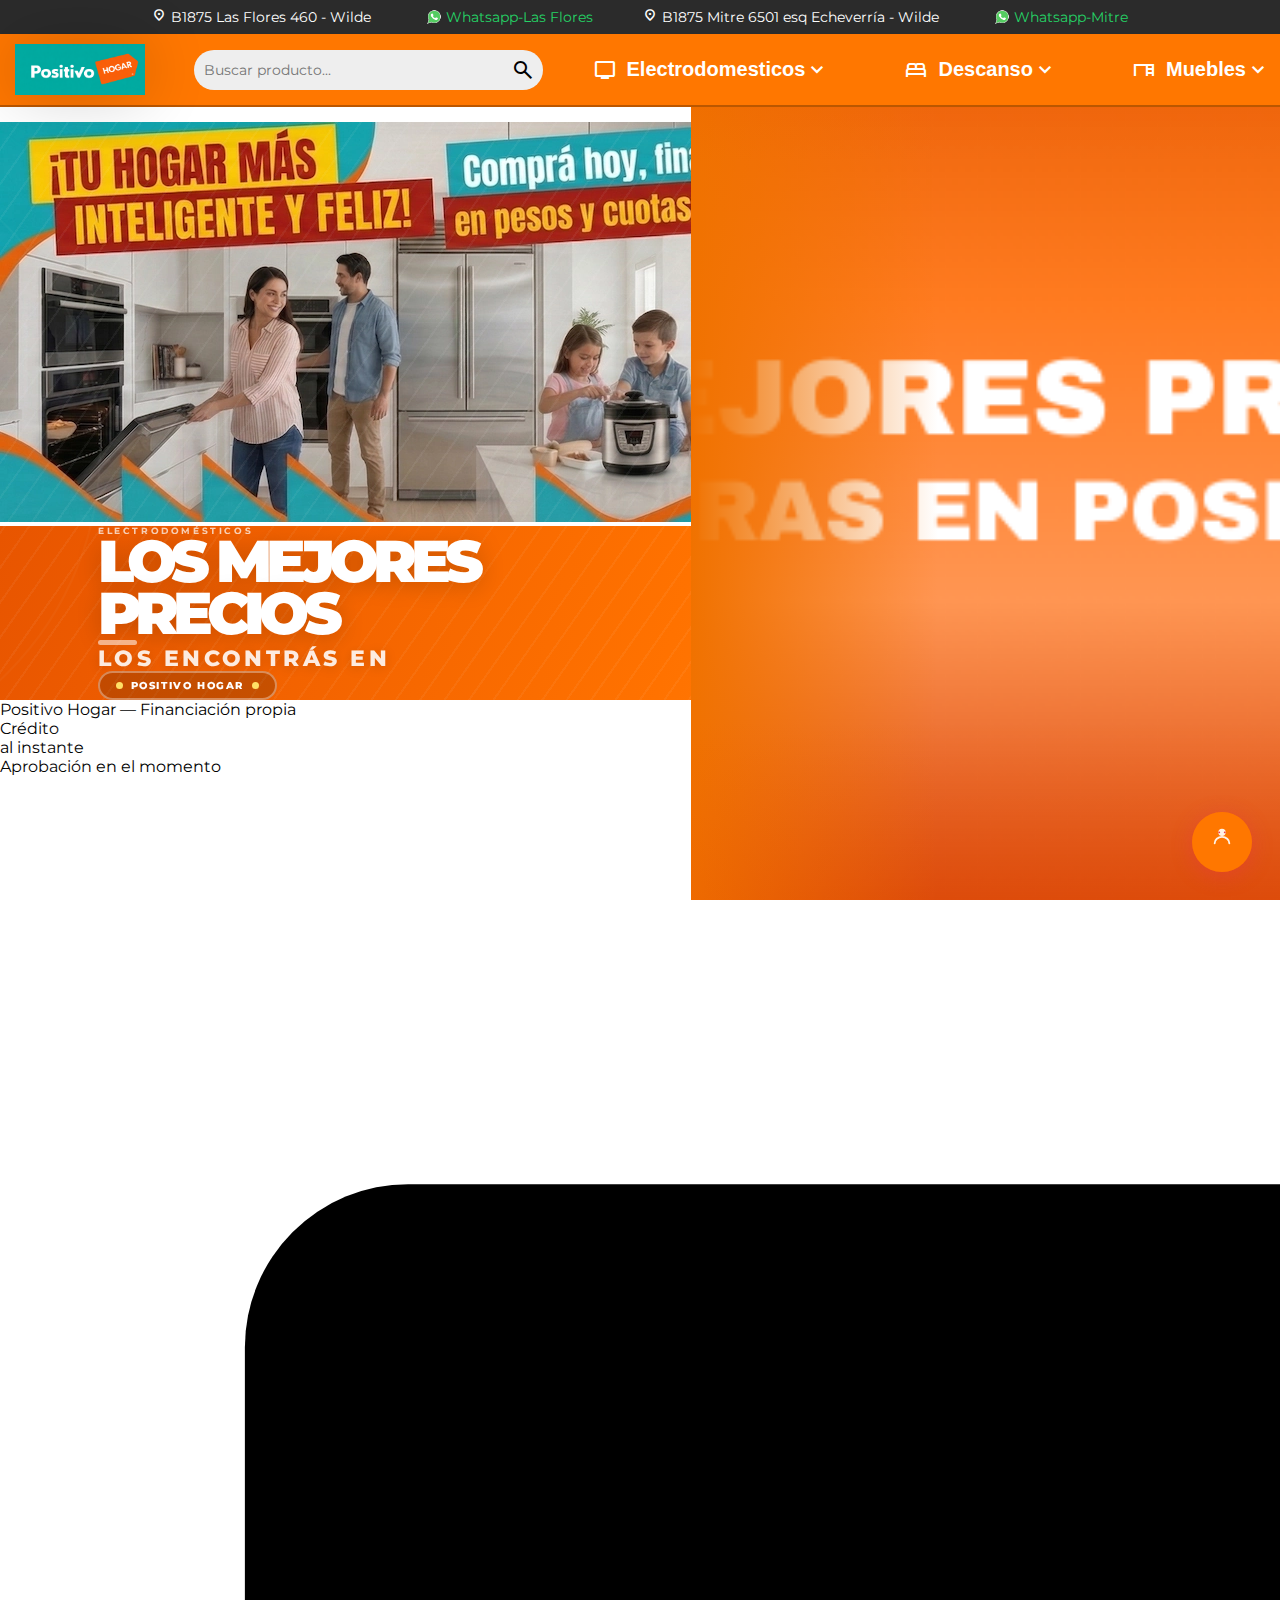
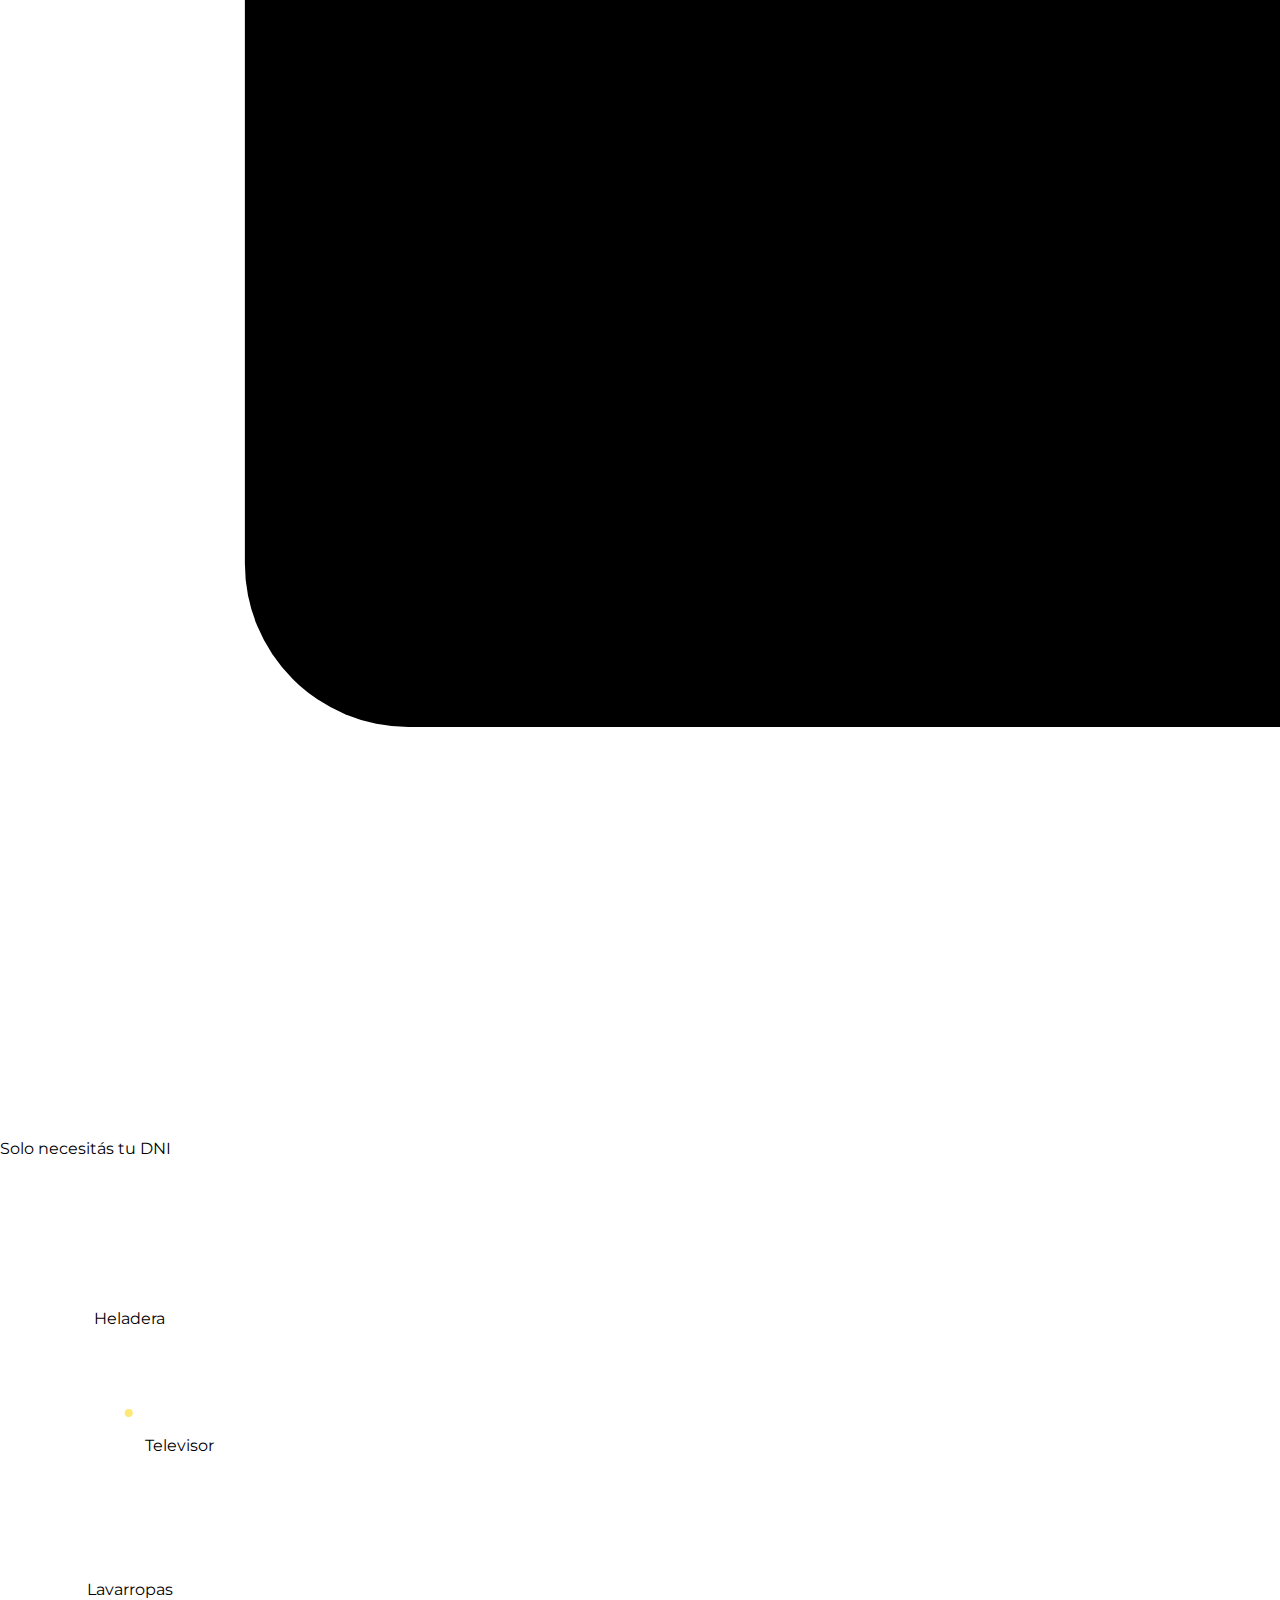
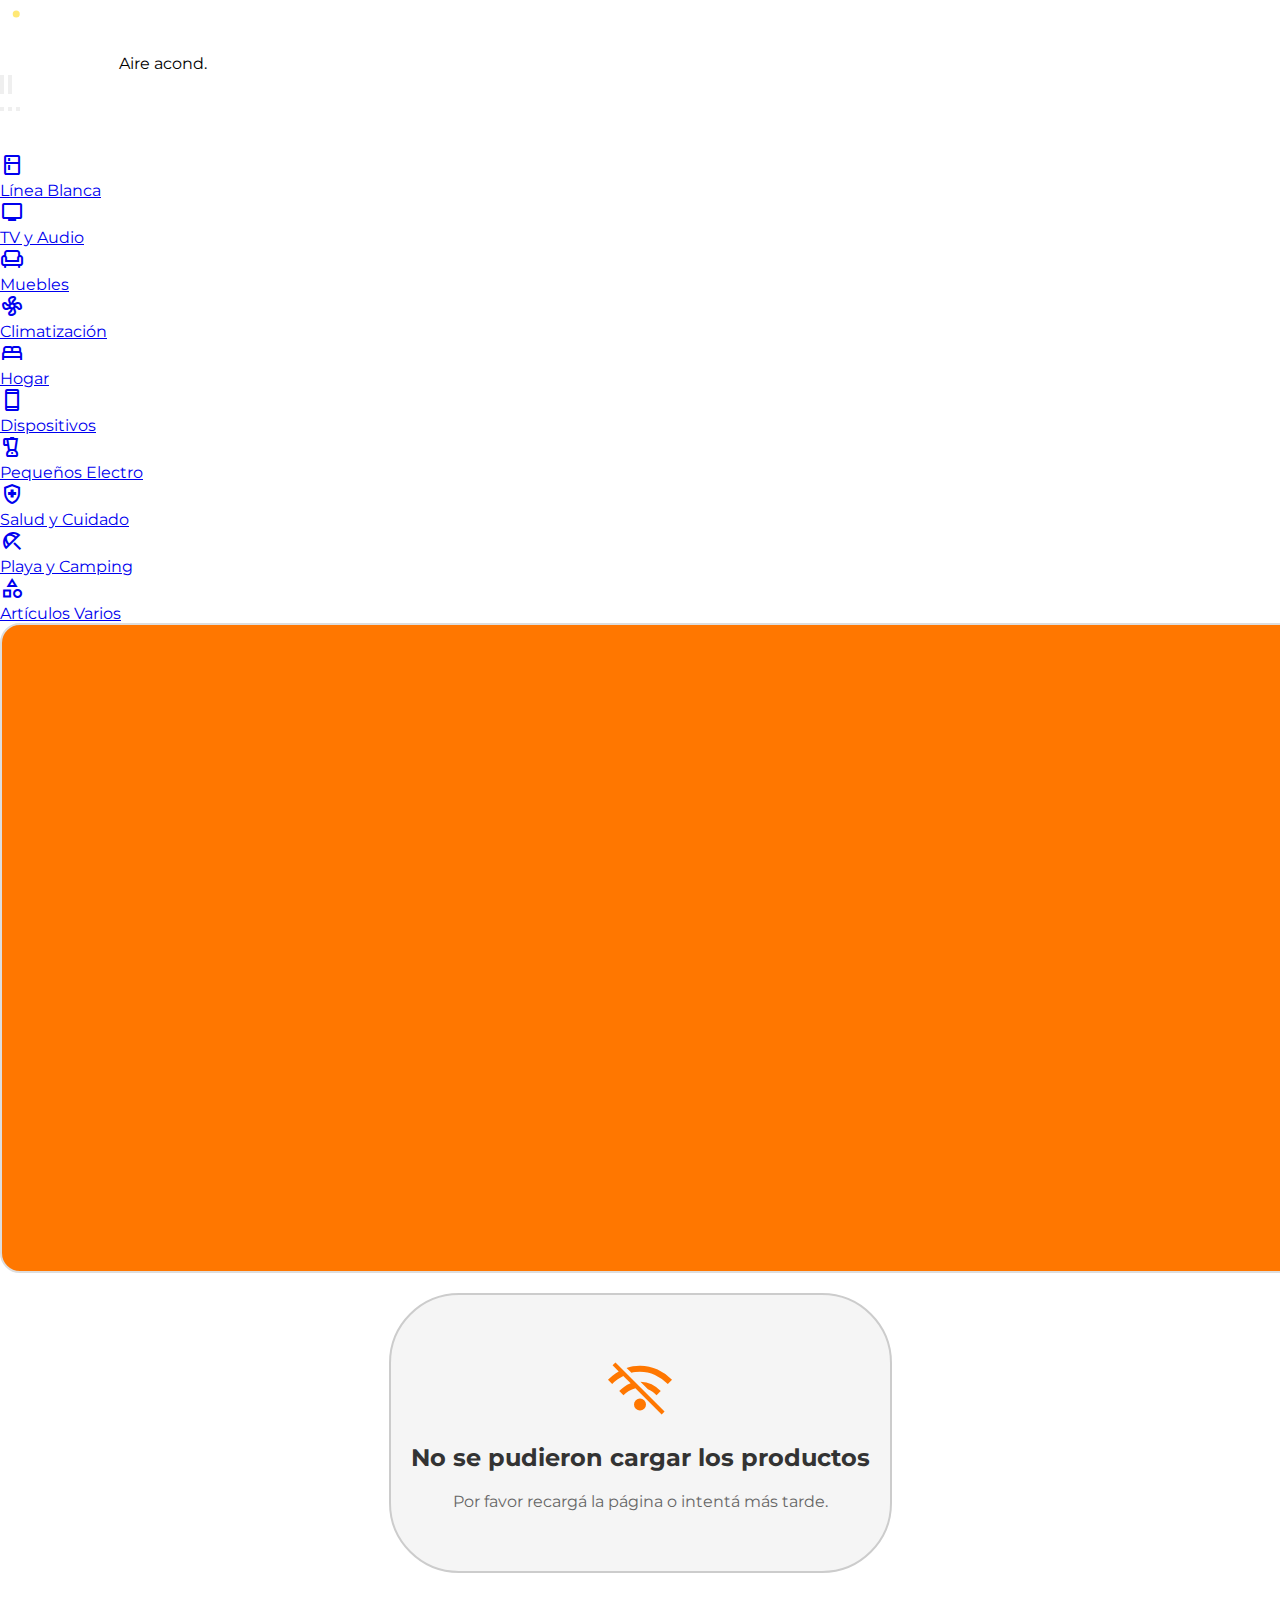
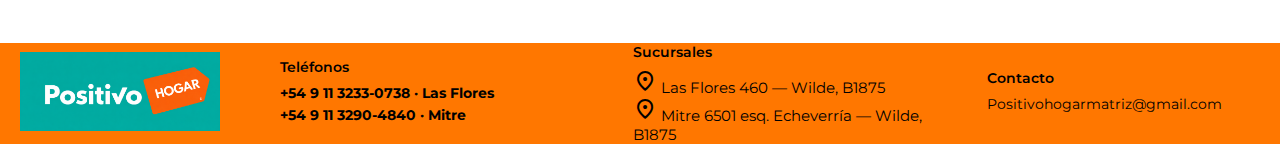
<file: index.html>
<!DOCTYPE html>
<html lang="es">
<head>
    <link rel="preconnect" href="https://fonts.googleapis.com">
    <link rel="preconnect" href="https://fonts.gstatic.com" crossorigin>
    <link href="https://fonts.googleapis.com/css2?family=Montserrat:wght@300;400;500;600;700&display=swap" rel="stylesheet">
    <meta charset="UTF-8">
    <meta name="viewport" content="width=device-width, initial-scale=1.0">
    <link rel="stylesheet" href="style.css?v=16">
    <link rel="icon" type="image/png" sizes="32x32" href="./favicon-32x32_1.png">
    <link rel="icon" href="./favicon.ico">
    <link rel="icon" type="image/png" sizes="48x48"   href="./favicon-48x48.png">
    <link rel="icon" type="image/png" sizes="192x192" href="./favicon-192x192.png">
    <title>Positivo Hogar</title>
    <link href="https://fonts.googleapis.com/css2?family=Material+Symbols+Outlined" rel="stylesheet" />
    <meta name="description" content="Positivo Hogar - Financiación propia. Crédito al instante con solo tu DNI. Electrodomésticos, TV, muebles y más. Dos sucursales en Wilde, Buenos Aires.">
    <meta name="keywords" content="financiación propia, crédito al instante, electrodomésticos Wilde, Positivo Hogar, comprar con DNI, cuotas sin tarjeta, artículos para el hogar, TV, muebles Wilde">
    <meta name="robots" content="index, follow">
    
    <!-- Open Graph -->
    <meta property="og:type" content="website">
    <meta property="og:title" content="Positivo Hogar - Financiación Propia al Instante">
    <meta property="og:description" content="Crédito al instante con solo tu DNI. Dos sucursales en Wilde, Buenos Aires.">
    <meta property="og:image" content="https://positivohogar.com.ar/banner_principal.png">
    <meta property="og:url" content="https://positivohogar.com.ar">
    <meta property="og:locale" content="es_AR">
    <meta property="og:site_name" content="Positivo Hogar">
    
    <!-- Twitter Card -->
    <meta name="twitter:card" content="summary_large_image">
    <meta name="twitter:title" content="Positivo Hogar - Financiación Propia al Instante">
    <meta name="twitter:description" content="Crédito al instante con solo tu DNI. Dos sucursales en Wilde.">
    <meta name="twitter:image" content="https://positivohogar.com.ar/banner_principal.png">
    
    <!-- Schema: Negocio Local COMPLETO -->
    <script type="application/ld+json">
    {
    "@context": "https://schema.org",
    "@type": "Store",
    "name": "Positivo Hogar",
    "url": "https://positivohogar.com.ar",
    "logo": "https://positivohogar.com.ar/logo-bueno.png",
    "image": "https://positivohogar.com.ar/banner_principal.png",
    "description": "Casa de artículos para el hogar con financiación propia. Crédito al instante con solo tu DNI. Aprobación en el momento.",
    "email": "Positivohogarmatriz@gmail.com",
    "priceRange": "$$",
    "department": [
        {
        "@type": "Store",
        "name": "Positivo Hogar - Sucursal Las Flores",
        "telephone": "+5491132330738",
        "address": {
            "@type": "PostalAddress",
            "streetAddress": "Las Flores 460",
            "addressLocality": "Wilde",
            "addressRegion": "Buenos Aires",
            "postalCode": "B1875",
            "addressCountry": "AR"
        }
        },
        {
        "@type": "Store",
        "name": "Positivo Hogar - Sucursal Mitre",
        "telephone": "+5491132904840",
        "address": {
            "@type": "PostalAddress",
            "streetAddress": "Avenida Mitre 6501 esq Echeverría",
            "addressLocality": "Wilde",
            "addressRegion": "Buenos Aires",
            "postalCode": "B1875",
            "addressCountry": "AR"
        }
        }
    ],
    "sameAs": [
        "https://www.instagram.com/positivo.hogar"
    ]
    }
    </script>
</head>
<script src="chat-widget.js" defer></script>
<body class="body">
    <div id="site-header"></div>
    <div id="site-main"></div>
    <div id="site-footer"></div>
    <script src="java.js?v=16" defer></script>
</body>
</html>
</file>
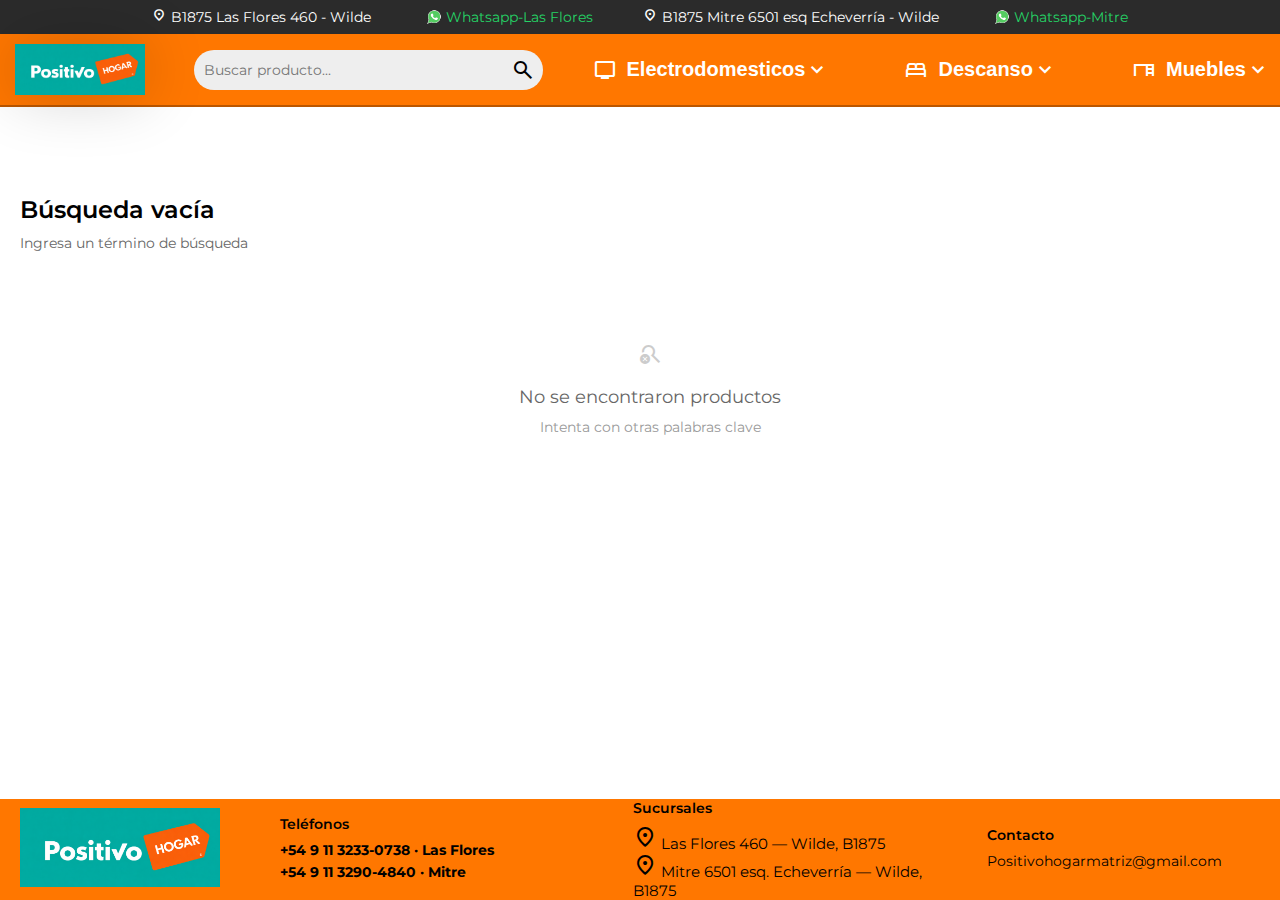
<file: busqueda.html>
<!DOCTYPE html>
<html lang="es">
<head>
    <link rel="preconnect" href="https://fonts.googleapis.com">
    <link rel="preconnect" href="https://fonts.gstatic.com" crossorigin>
    <link href="https://fonts.googleapis.com/css2?family=Montserrat:wght@300;400;500;600;700&display=swap" rel="stylesheet">
    <meta charset="UTF-8">
    <meta name="viewport" content="width=device-width, initial-scale=1.0">
    <link rel="stylesheet" href="style.css">
    <title>Resultados de búsqueda - Positivo Hogar</title>
    <link href="https://fonts.googleapis.com/css2?family=Material+Symbols+Outlined" rel="stylesheet" />
</head>
<body class="body">
    <div id="site-header"></div>
    
    <main class="main">
        <div class="busqueda_container">
            <div class="busqueda_header">
                <h1 class="busqueda_titulo"></h1>
                <p class="busqueda_info"></p>
            </div>
            
            <div class="busqueda_resultados" id="resultados">
                <!-- Los resultados se cargan aquí con JS -->
            </div>

            <div class="sin_resultados" id="sin-resultados">
                <div class="sin_resultados_icono material-symbols-outlined">search_off</div>
                <p class="sin_resultados_texto">No se encontraron productos</p>
                <p class="sin_resultados_sugerencia">Intenta con otras palabras clave</p>
            </div>
        </div>
    </main>

    <div id="site-footer"></div>

    <script src="producto.js?v=7"></script>
    <script src="busqueda.js?v=7"></script>
    <script src="java.js"></script>
</body>
</html>
</file>
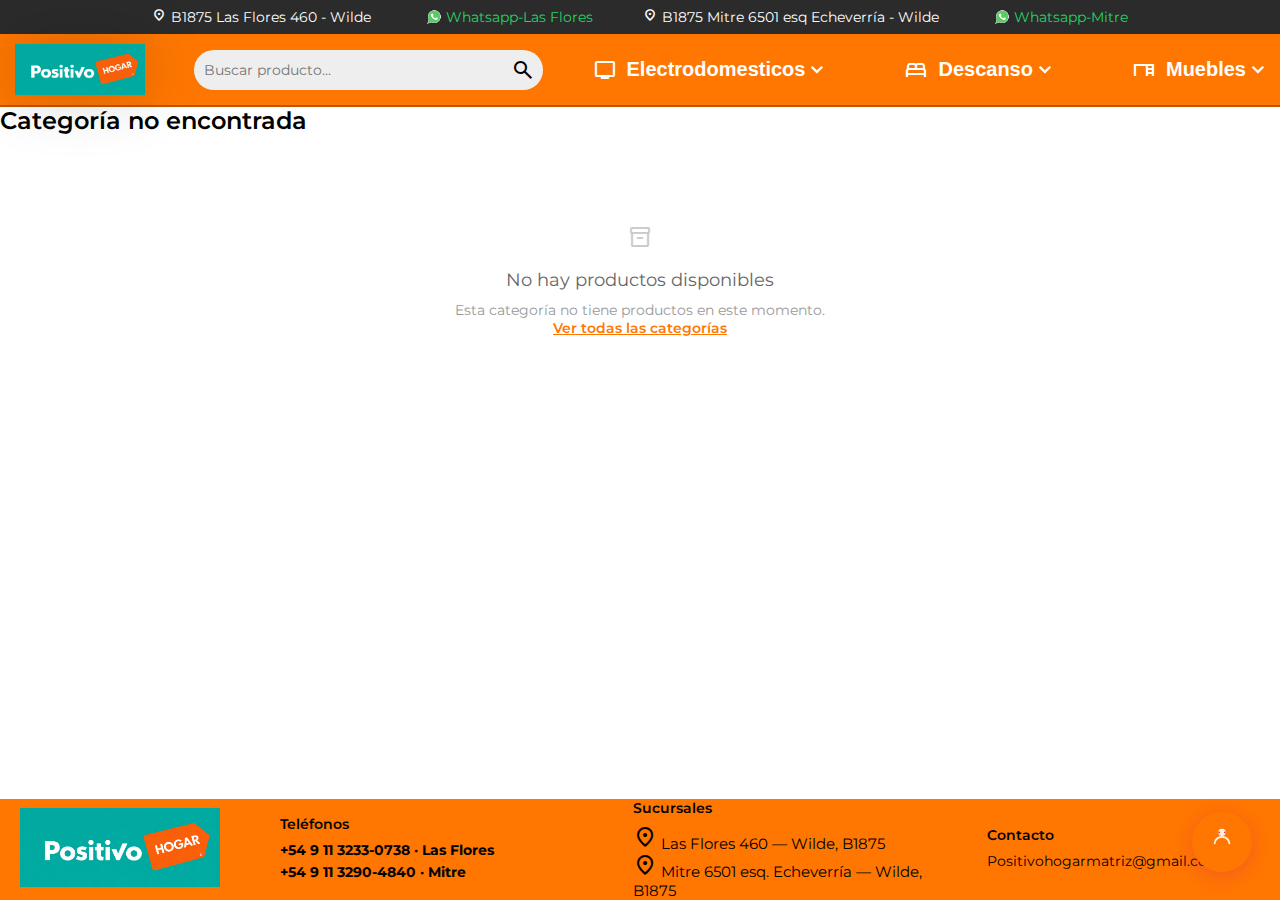
<file: categoria.html>
<!DOCTYPE html>
<html lang="es">
<head>
    <link rel="preconnect" href="https://fonts.googleapis.com">
    <link rel="preconnect" href="https://fonts.gstatic.com" crossorigin>
    <link href="https://fonts.googleapis.com/css2?family=Montserrat:wght@300;400;500;600;700&display=swap" rel="stylesheet">
    <meta charset="UTF-8">
    <meta name="viewport" content="width=device-width, initial-scale=1.0">
    <link rel="stylesheet" href="style.css">
    <title>Categoría - Positivo Hogar</title>
    <link href="https://fonts.googleapis.com/css2?family=Material+Symbols+Outlined" rel="stylesheet" />
    <meta name="description" content="Explorá todas las categorías de Positivo Hogar: electrodomésticos, TV, muebles, climatización y más. Financiación propia en Wilde.">
    <meta property="og:title" content="Categorías - Positivo Hogar">
    <meta property="og:url" content="https://positivohogar.com.ar/categoria.html">
    <meta property="og:image" content="https://positivohogar.com.ar/banner_principal.png">
</head>
<script src="chat-widget.js" defer></script>
<body class="body">
    <div id="site-header"></div>

    <main class="main">
        <div class="cat_page_wrapper">

            <!-- ── SIDEBAR ── -->
            <aside id="cat-sidebar" class="cat_sidebar">
                <!-- Se rellena con JS -->
            </aside>

            <!-- ── Botón toggle mobile ── -->
            <button id="sidebar-toggle" class="sidebar_toggle_btn">
                <span class="material-symbols-outlined">filter_list</span>
                Filtrar por subcategoría
            </button>

            <!-- ── CONTENIDO ── -->
            <section class="cat_content">
                <div class="busqueda_header">
                    <h1 class="busqueda_titulo"></h1>
                    <p class="busqueda_info"></p>
                </div>

                <div class="busqueda_resultados" id="resultados"></div>

                <div class="sin_resultados" id="sin-resultados">
                    <div class="sin_resultados_icono material-symbols-outlined">inventory_2</div>
                    <p class="sin_resultados_texto">No hay productos disponibles</p>
                    <p class="sin_resultados_sugerencia">
                        Esta categoría no tiene productos en este momento.<br>
                        <a href="index.html" style="color:#ff7700; font-weight:600;">Ver todas las categorías</a>
                    </p>
                </div>
            </section>

        </div>
    </main>

    <div id="site-footer"></div>

    <script src="categoria.js"></script>
    <script src="java.js"></script>
</body>
</html>
</file>
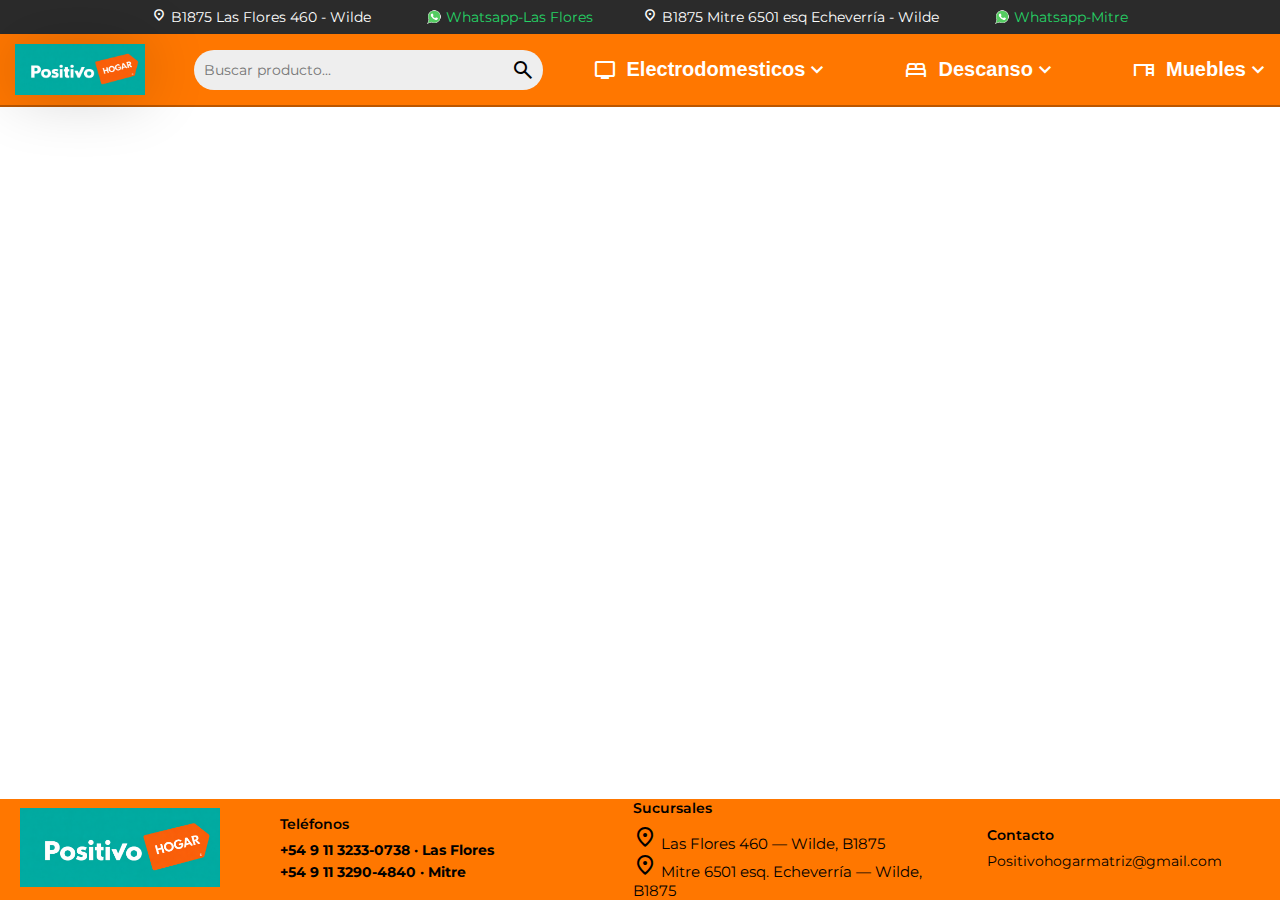
<file: electrodomesticos.html>
<!DOCTYPE html>
<html lang="en">
<head>
    <link rel="preconnect" href="https://fonts.googleapis.com">
    <link rel="preconnect" href="https://fonts.gstatic.com" crossorigin>
    <link href="https://fonts.googleapis.com/css2?family=Montserrat:wght@300;400;500;600;700&display=swap" rel="stylesheet">
    <meta charset="UTF-8">
    <meta name="viewport" content="width=device-width, initial-scale=1.0">
    <link rel="stylesheet" href="style.css">
    <title>Positivo Hogar</title>
    <link href="https://fonts.googleapis.com/css2?family=Material+Symbols+Outlined" rel="stylesheet" />
    <script src="java.js" defer></script>
</head>
<body class="body">
    <div id="site-header">
    </div>
    <main class="main">

    </main>
    <div id="site-footer"></div>
</body>
</html>
</file>
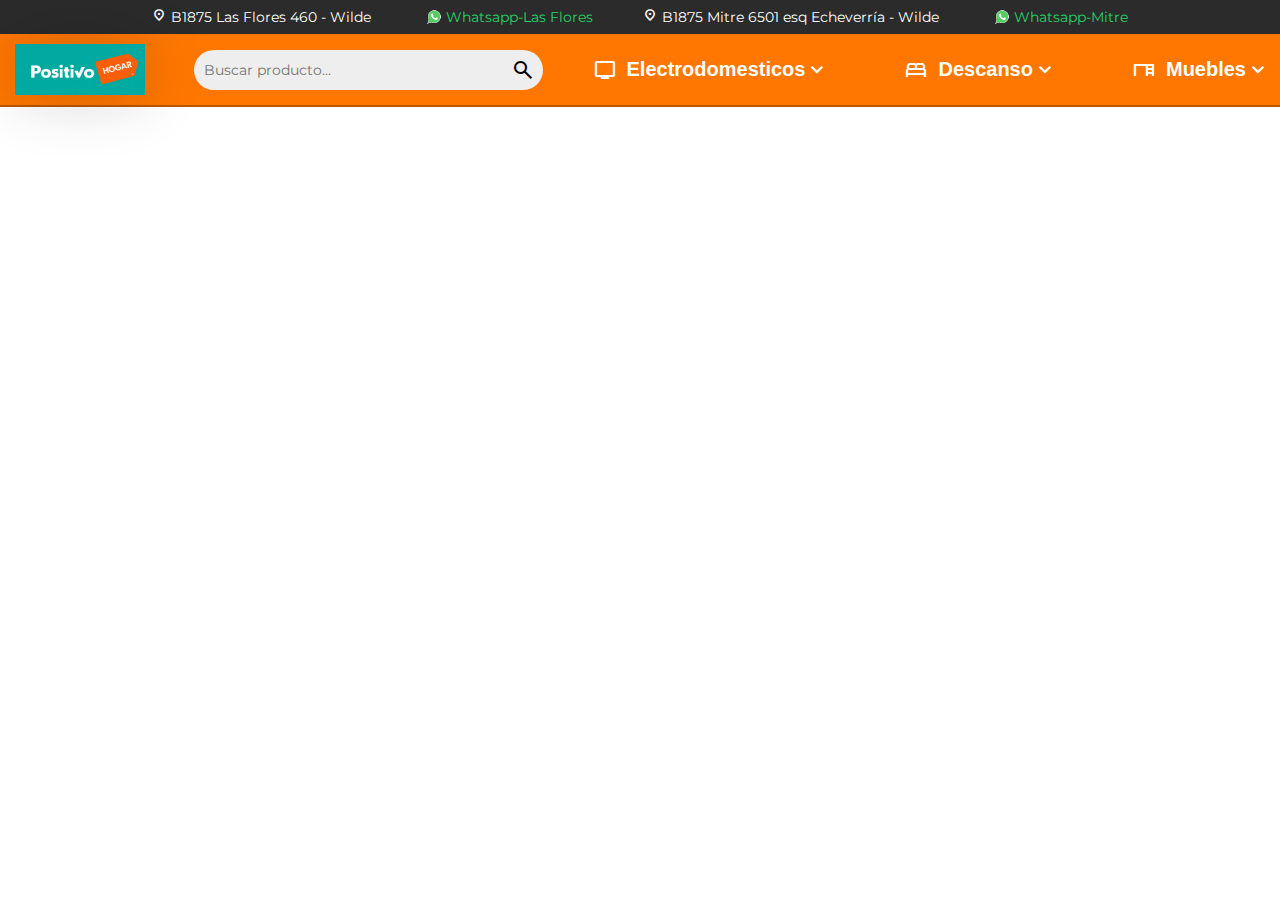
<file: muebles-colchones.html>
<!DOCTYPE html>
<html lang="en">
<head>
    <link rel="preconnect" href="https://fonts.googleapis.com">
    <link rel="preconnect" href="https://fonts.gstatic.com" crossorigin>
    <link href="https://fonts.googleapis.com/css2?family=Montserrat:wght@300;400;500;600;700&display=swap" rel="stylesheet">
    <meta charset="UTF-8">
    <meta name="viewport" content="width=device-width, initial-scale=1.0">
    <link rel="stylesheet" href="style.css">
    <title>Positivo Hogar</title>
    <link href="https://fonts.googleapis.com/css2?family=Material+Symbols+Outlined" rel="stylesheet" />
    <script src="java.js" defer></script>
</head>
<body class="body">
    <div id="site-header">
        <div class="contact_bar">
            <ul class="contact_list">
                <li class="contact_list_item">
                        <a href="https://www.google.com/maps/dir//Las+Flores+460,+Wilde,+Provincia+de+Buenos+Aires/@-34.7938778,-58.2006839,15z/data=!3m1!4b1!4m8!4m7!1m0!1m5!1m1!1s0x95a33268f6e0dc8f:0x8a12f24269e78b2a!2m2!1d-58.3127094!2d-34.6998056?entry=ttu&g_ep=EgoyMDI1MTIwOS4wIKXMDSoASAFQAw%3D%3D" rel= "noopenner noreferrer nofollow" target="_blank" class="contact_list_item_a">
                            <span class="material-symbols-outlined">location_on</span>B1875 Las Flores 460 - Wilde</a>
                </li>
                <li class="contact_list_item">
                        <img class="contact_list_img" src="Whatsapp-logo.png">
                        <a href="#" class="contact_list_item_a whatsapp">Whatsapp-Las Flores</a>
                </li>
                <li class="contact_list_item">
                        <a href="https://www.google.com/maps/dir//Avenida+Mitre+6501,+Wilde,+Provincia+de+Buenos+Aires/@-34.7938778,-58.2006839,15z/data=!4m8!4m7!1m0!1m5!1m1!1s0x95a3334895c9a8e5:0x7a8d6224deb66e4c!2m2!1d-58.3162098!2d-34.7054882?entry=ttu&g_ep=EgoyMDI1MTIwOS4wIKXMDSoASAFQAw%3D%3D" rel= "noopenner noreferrer nofollow" target="_blank" class="contact_list_item_a">
                            <span class="material-symbols-outlined">location_on</span>B1875 Mitre 6501 esq Echeverría - Wilde</a>
                </li>
                <li class="contact_list_item">
                        <img class="contact_list_img" src="Whatsapp-logo.png">
                        <a href="#" class="contact_list_item_a whatsapp">Whatsapp-Mitre</a>
                </li>
            </ul>
        </div>
        <div class="nav_container">
            <div class="header_container_img">
                <img class="header_img" src="Logo-bueno.png">
            </div>
            <div class="search_bar_container">
                <form class="search_bar_form" role="search">
                    <input type="text" class="search_bar_input" placeholder="Buscar producto..." list="suggestions">
                    <button class="search_bar_button material-symbols-outlined">search</button>
                </form>
            </div>
            <button class="menu_btn material-symbols-outlined">menu</button>
            <nav class="nav">
                <div class="nav_list_container">
                        <ul class="nav_list nav_list_phone">
                            <li class="nav_list_item"><a href="#Televisores" class="nav_list_item_a"><span class="material-symbols-outlined">Tv</span>Televisores<span class="material-symbols-outlined nav_list_item_arrow">chevron_right</span></a></li>
                            <li class="nav_list_item"><a href="#aire" class="nav_list_item_a"><span class="material-symbols-outlined">Climate_Mini_Split</span>Aires<span class="material-symbols-outlined nav_list_item_arrow">chevron_right</span></a></li>
                            <li class="nav_list_item"><a href="#celulares" class="nav_list_item_a"><span class="material-symbols-outlined">mobile_2</span>Celulares<span class="material-symbols-outlined nav_list_item_arrow">chevron_right</span></a></li>
                            <li class="nav_list_item"><a href="#lavarropas" class="nav_list_item_a"><span class="material-symbols-outlined">Local_laundry_service</span>Lavarropas<span class="material-symbols-outlined nav_list_item_arrow">chevron_right</span></a></li>
                            <li class="nav_list_item"><a href="#heladeras" class="nav_list_item_a"><span class="material-symbols-outlined">kitchen</span>Heladeras<span class="material-symbols-outlined nav_list_item_arrow">chevron_right</span></a></li>
                            <li class="nav_list_item"><a href="#cocinas" class="nav_list_item_a"><span class="material-symbols-outlined">oven_gen</span>Cocinas<span class="material-symbols-outlined nav_list_item_arrow">chevron_right</span></a></li>
                            <li class="nav_list_item"><a href="#parlantes" class="nav_list_item_a"><span class="material-symbols-outlined">speaker</span>Parlantes<span class="material-symbols-outlined nav_list_item_arrow">chevron_right</span></a></li>
                            <li class="nav_list_item"><a href="#" class="nav_list_item_a"><span class="material-symbols-outlined">shopping_cart_checkout</span>Otros<span class="material-symbols-outlined nav_list_item_arrow">chevron_right</span></a></li>
                        </ul>
                    <ul class="nav_list nav_list_desktop">
                        <li class="nav_list_item">
                            <a href="#" class="nav_list_item_a">
                                <span class="material-symbols-outlined">tv</span>Electrodomesticos</a>
                        </li>
                        <li class="nav_list_item">
                            <a href="#" class="nav_list_item_a"><span class="material-symbols-outlined">Bed</span>Descanso</a>
                        </li>
                        <li class="nav_list_item">
                            <a href="/muebles-colchones.html" class="nav_list_item_a"><span class="material-symbols-outlined">desk</span>Muebles</a>
                        </li>
                    </ul>
                </div>
            </nav>
        </div>
    </div>
    <main></main>
    <div id="site-footer"></div>
</body>
</html>
</file>
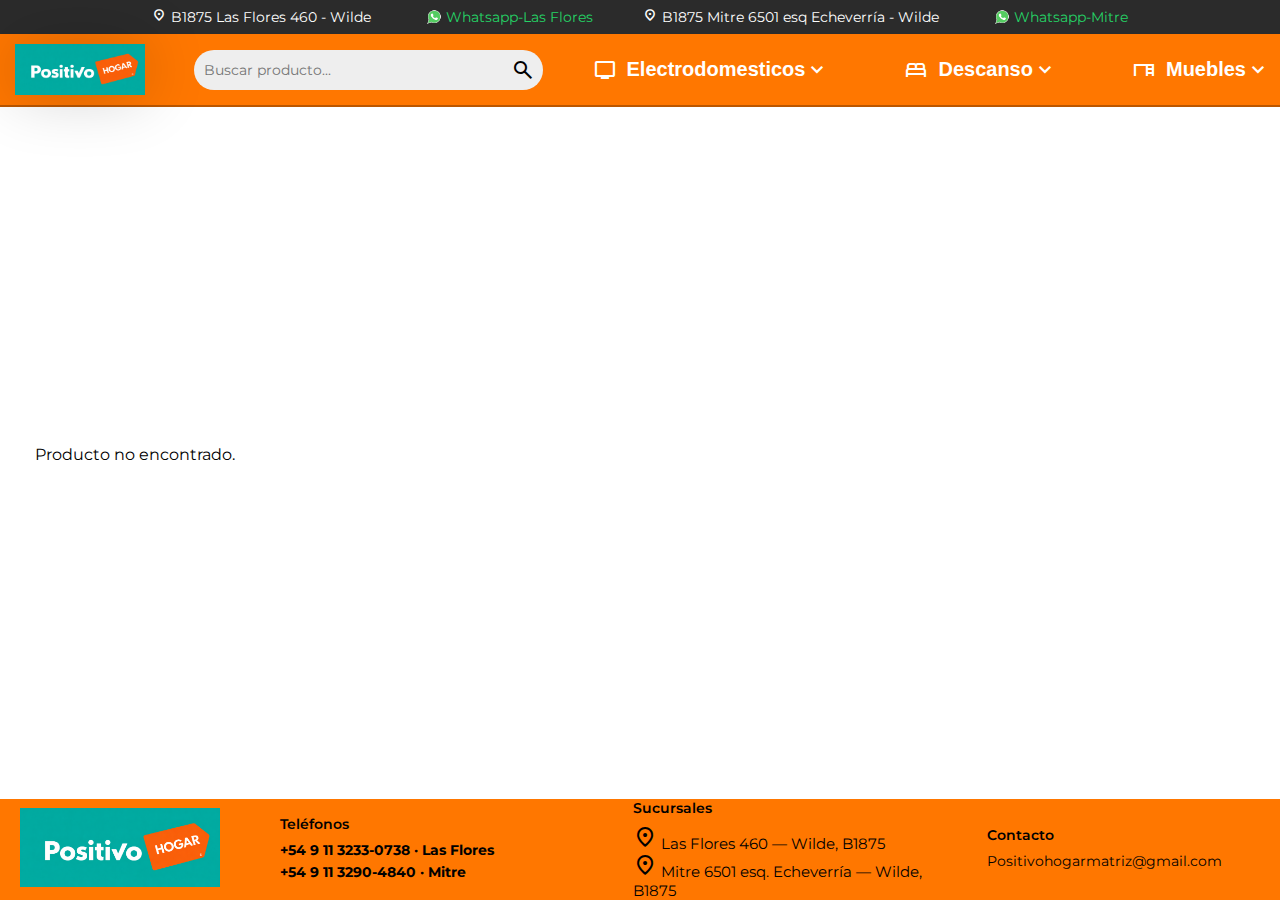
<file: muestra-producto.html>
<!DOCTYPE html>
<html lang="en">
<head>
    <link rel="preconnect" href="https://fonts.googleapis.com">
    <link rel="preconnect" href="https://fonts.gstatic.com" crossorigin>
    <link href="https://fonts.googleapis.com/css2?family=Montserrat:wght@300;400;500;600;700&display=swap" rel="stylesheet">
    <meta charset="UTF-8">
    <meta name="viewport" content="width=device-width, initial-scale=1.0">
    <link rel="stylesheet" href="style.css">
    <title>Positivo Hogar</title>
    <link href="https://fonts.googleapis.com/css2?family=Material+Symbols+Outlined" rel="stylesheet" />
    <script src="java.js" defer></script>
    <script src="producto.js" defer></script>
</head>
<body class="body body_only_product">
    <div id="site-header">
        <div class="contact_bar">
            <ul class="contact_list">
                <li class="contact_list_item">
                        <a href="https://www.google.com/maps/dir//Las+Flores+460,+Wilde,+Provincia+de+Buenos+Aires/@-34.7938778,-58.2006839,15z/data=!3m1!4b1!4m8!4m7!1m0!1m5!1m1!1s0x95a33268f6e0dc8f:0x8a12f24269e78b2a!2m2!1d-58.3127094!2d-34.6998056?entry=ttu&g_ep=EgoyMDI1MTIwOS4wIKXMDSoASAFQAw%3D%3D" rel= "noopenner noreferrer nofollow" target="_blank" class="contact_list_item_a">
                            <span class="material-symbols-outlined">location_on</span>B1875 Las Flores 460 - Wilde</a>
                </li>
                <li class="contact_list_item">
                        <img class="contact_list_img" src="Whatsapp-logo.png">
                        <a href="#" class="contact_list_item_a whatsapp">Whatsapp-Las Flores</a>
                </li>
                <li class="contact_list_item">
                        <a href="https://www.google.com/maps/dir//Avenida+Mitre+6501,+Wilde,+Provincia+de+Buenos+Aires/@-34.7938778,-58.2006839,15z/data=!4m8!4m7!1m0!1m5!1m1!1s0x95a3334895c9a8e5:0x7a8d6224deb66e4c!2m2!1d-58.3162098!2d-34.7054882?entry=ttu&g_ep=EgoyMDI1MTIwOS4wIKXMDSoASAFQAw%3D%3D" rel= "noopenner noreferrer nofollow" target="_blank" class="contact_list_item_a">
                            <span class="material-symbols-outlined">location_on</span>B1875 Mitre 6501 esq Echeverría - Wilde</a>
                </li>
                <li class="contact_list_item">
                        <img class="contact_list_img" src="Whatsapp-logo.png">
                        <a href="#" class="contact_list_item_a whatsapp">Whatsapp-Mitre</a>
                </li>
            </ul>
        </div>
        <div class="nav_container">
            <div class="header_container_img">
                <img class="header_img" src="Logo-bueno.png">
            </div>
            <div class="search_bar_container">
                <form class="search_bar_form" role="search">
                    <input type="text" class="search_bar_input" placeholder="Buscar producto..." list="suggestions">
                    <button class="search_bar_button material-symbols-outlined">search</button>
                </form>
            </div>
            <button class="menu_btn material-symbols-outlined">menu</button>
            <nav class="nav">
                <div class="nav_list_container">
                        <ul class="nav_list nav_list_phone">
                            <li class="nav_list_item"><a href="#Televisores" class="nav_list_item_a"><span class="material-symbols-outlined">Tv</span>Televisores<span class="material-symbols-outlined nav_list_item_arrow">chevron_right</span></a></li>
                            <li class="nav_list_item"><a href="#aire" class="nav_list_item_a"><span class="material-symbols-outlined">Climate_Mini_Split</span>Aires<span class="material-symbols-outlined nav_list_item_arrow">chevron_right</span></a></li>
                            <li class="nav_list_item"><a href="#celulares" class="nav_list_item_a"><span class="material-symbols-outlined">mobile_2</span>Celulares<span class="material-symbols-outlined nav_list_item_arrow">chevron_right</span></a></li>
                            <li class="nav_list_item"><a href="#lavarropas" class="nav_list_item_a"><span class="material-symbols-outlined">Local_laundry_service</span>Lavarropas<span class="material-symbols-outlined nav_list_item_arrow">chevron_right</span></a></li>
                            <li class="nav_list_item"><a href="#heladeras" class="nav_list_item_a"><span class="material-symbols-outlined">kitchen</span>Heladeras<span class="material-symbols-outlined nav_list_item_arrow">chevron_right</span></a></li>
                            <li class="nav_list_item"><a href="#cocinas" class="nav_list_item_a"><span class="material-symbols-outlined">oven_gen</span>Cocinas<span class="material-symbols-outlined nav_list_item_arrow">chevron_right</span></a></li>
                            <li class="nav_list_item"><a href="#parlantes" class="nav_list_item_a"><span class="material-symbols-outlined">speaker</span>Parlantes<span class="material-symbols-outlined nav_list_item_arrow">chevron_right</span></a></li>
                            <li class="nav_list_item"><a href="#" class="nav_list_item_a"><span class="material-symbols-outlined">shopping_cart_checkout</span>Otros<span class="material-symbols-outlined nav_list_item_arrow">chevron_right</span></a></li>
                        </ul>
                    <ul class="nav_list nav_list_desktop">
                        <li class="nav_list_item">
                            <a href="#" class="nav_list_item_a">
                                <span class="material-symbols-outlined">tv</span>Electrodomesticos</a>
                        </li>
                        <li class="nav_list_item">
                            <a href="#" class="nav_list_item_a"><span class="material-symbols-outlined">Bed</span>Descanso</a>
                        </li>
                        <li class="nav_list_item">
                            <a href="/muebles-colchones.html" class="nav_list_item_a"><span class="material-symbols-outlined">desk</span>Muebles</a>
                        </li>
                    </ul>
                </div>
            </nav>
        </div>
    </div>
        <button class="only_product_button_back">
  <span class="material-symbols-outlined">arrow_back_ios_new</span>
</button>
    <main class="main only_product_main">
        <div class="only_product_add_container">
            <img src="banner_vertical.webp" alt="" class="only_product_add main_desktop">
        </div>
        <div class="only_product_container">
            <a href="#" class="contact_only_product_list_item_a whatsapp main_phone"><img class="contact_wpp_img main_phone" src="../whatsapp-logo.png"></a>
            <h2 class="only_product_tittle main_phone"></h2>
            <section class="only_product">
                <div class="grid-item">
                    <img class="only_product_img" src="" alt="">
                </div>
                <div class="grid-item descripcion"><strong class="only_product_description"></strong> </div>
                <div class="grid-item caracteristicas">
                    <h2 class="only_product_tittle main_desktop"></h2>
                    <div>
                    <h3 class="only_product_tittle_secundary">Caracteristicas:</h3>
                    <ul class="only_product_list">
                        
                    </ul>
                    </div>
                    <div class="only_product_contact_container main_desktop">
                        <a class="only_product_contact_a whatsapp"><button class="only_product_contact_button"><img class="contact_wpp_img" src="../whatsapp-logo.png">whatsapp</button></a>
                    </div>
                </div>
            </section>
        </div>
    </main>
    <div id="site-footer"></div>
</body>
</html>
</file>
<file: style.css>
*{
    box-sizing: border-box;
    margin: 0;
    padding: 0;   
}

:root {
    --nav-color: #ff7700; 
    --bc-color: #fff;
    --ft-color: #ff7700;
    --only-product:#fff;
}

html{
    scroll-padding-top: 70px;
}

html::-webkit-scrollbar {
    width: 12px;
}

html::-webkit-scrollbar-thumb {
    background-color: #ff7700;
    border-radius: 6px; 
}

html::-webkit-scrollbar-track {
    background-color: #f1f1f1; 
}

/* components
    header.html
    footer.html
*/

html, body {
    height: 100%;
    margin: 0;
    padding: 0;
}

.negro{
    color:#000 !important;
}


/*----BODY STYLE----*/

.body{
    font-family: Montserrat;
    background-color: var(--bc-color);
    display: flex;
    flex-direction: column;
    min-height: 100vh;
    background-color: #f5f5f5;
}

/*---HEADER----*/

.header_style{
    position: fixed;
    top: 0;
    left: 0;
    width: 100vw;
    z-index: 10;
    display: flex;
    flex-direction: column;
    overflow-x: clip;
}
.header_width{
    display: flex;
    flex-direction: column;
    width: 100%;
    max-width: 2400px;
    margin: 0 auto;
}
/*----HEADER IMG STYLE----*/
.header_img_a{
    display: flex;
    justify-content: center;
    align-items: center;
    width: fit-content;
    margin-left: 15px;
}
.header_img{
    width: 150px;
    max-height: 100px;
    max-width: 100%;
    margin: 10px 10px;
    box-shadow: 0 0 5dvi 0 #0003;
}

.header_img:hover{
    box-shadow: 0 0 5px 0 #0006;
}

/*----HEADER CONTACT BAR----*/

.contact_bar{
    display: none;
}

@media screen and (min-width:700px) {

    .contact_bar{ 
        font-size: 13px; 
        display: flex;
        width: 100%; 
        background-color: #2b2b2b;
        padding: 8px 10px; 
        justify-content: center;
        align-items: center;
    } 

    .contact_list{ 
        margin:0; 
        padding:0;
        display: flex; 
        flex-direction: row; 
        list-style: none; 
        gap:50px; 
        justify-content: center;
        align-items: center;
    } 
    
    .contact_list_item_a { 
        color: white; 
        text-decoration: none; 
        font-size: 14px; 
    } 

    .contact_list_item{
        display: flex;
        text-align: center;
        height: auto;
    }

    .contact_list_item_a span{ 
        font-size: 14px; 
        margin-right:5px ;
        font-weight: 600;
    } 

    .whatsapp{
        color:#25D366;
        text-decoration: none; 
    }

        .contact_list_item_a:hover{
        text-decoration: underline; 
    }

    .contact_list_img{
        position: relative;
        width: 25px;
        height: 18px;
        top:0;
        object-fit: contain;
    }


}
/*----NAV STYLES----*/

.nav_container{
    display: flex;
    flex-direction: row;
    align-items: center;
    justify-content: space-between;
    background-color: var(--nav-color);
    border-bottom: 2px solid #0004;
}


.nav{
    color: #ffffff;
    background-color: var(--nav-color);

    height: 100dvh;
    width: 100vw;
    top: 0;
    right: 0;
    z-index: 30;

    position: fixed;
    transform: translateX(100%);
    transition: transform 0.4s ease;

    display: flex;
    justify-content: center;
    align-items: center;
}

.nav.open{
    transform: translateX(0%);
}


.menu_btn{
    user-select: none;
    z-index: 40;
    cursor: pointer;
    background-color:  var(--nav-color);
    border: none;
    margin: 10px;
    color:black
}

.menu_btn:hover{
    box-shadow: 0 0 10px 0px #0002;
}

.nav_list{
    display: flex;
    flex-direction: column;
    list-style: none;
    justify-content:space-between;
    margin: auto;
}

.nav_list_item{
    display: flex;
    padding-bottom: 100px;
}





/*----NAV MEDIA QUERIES----*/

@media screen and (min-width:700px){
    button.menu_btn{ /*Label por que le da mas especifidad, ya que el google icon lo sobreescribe*/
    display: none;
}

.nav_list_phone{
    display:none;
}

    .header_container{
        display: flex;
        align-items: center;
    }

    .nav{
        position: static;
        height: auto;
        transform: translateX(0%);
    }

    .nav_list_container{
        display: flex;
    }

    .nav_list{
        flex-direction: row;
        gap: 65px;
    }

    .nav_list_item{
        padding: 0;
    }

    .header_img{
        display:flex;
        width: 350px;
        max-height: 180px;
        }

    .nav_list_item_buttom{
    background-color: var(--nav-color);
    border: none;
    cursor: pointer;
    font-weight: 600;
    text-decoration: none;
    color:inherit;
    display: flex;
    flex-wrap: nowrap;
    justify-content: center;
    align-items: center;
    font-size:20px;
    }       

    .nav_list_item_buttom span{
        padding-right: 10px;
    }

    .nav_list_item:hover{
        transform: translateY(-2px);
    }

    .dropdown-container {
    position: relative;
}

.dropdown-arrow {
    transition: transform 0.3s ease;
}

.dropdown-arrow.open {
    transform: rotate(180deg);
}

.dropdown-menu-electro {
    position: absolute;
    display: grid;
    grid-template-rows: repeat(6, auto);
    grid-auto-flow: column; 
    grid-auto-columns: 180px;
    top: 100%;
    right: 0;
    margin-top: 8px;
    background-color: white;
    border-radius: 8px;
    box-shadow: 0 4px 12px rgba(0, 0, 0, 0.15);
    min-width: 220px;
    max-height: 400px;
    overflow-y: auto;
    opacity: 0;
    visibility: hidden;
    transform: translateY(-10px);
    transition: all 0.3s ease;
    z-index: 1000;
}


.dropdown-menu-electro.show {
    opacity: 1;
    visibility: visible;
    transform: translateY(0);
}

.dropdown-item-electro {
    display: flex;
    align-items: center;
    gap: 12px;
    padding: 12px 16px;
    cursor: pointer;
    transition: background-color 0.2s;
    border-bottom: 1px solid #f0f0f0;
    color: #333;
    text-decoration: none;
    font-size: 14px;
}

.dropdown-item-electro:last-child {
    border-bottom: none;
}

.dropdown-item-electro:hover {
    background-color: #fff3e6;
    color: #ff8c00;
}

.dropdown-item-electro .material-symbols-outlined {
    font-size: 20px;
}

/* Scrollbar personalizado */
.dropdown-menu-electro::-webkit-scrollbar {
    width: 6px;
}

.dropdown-menu-electro::-webkit-scrollbar-track {
    background: #f1f1f1;
    border-radius: 5px;
}

.dropdown-menu-electro::-webkit-scrollbar-thumb {
    background: #ff8c00;
    border-radius: 5px;
}

.dropdown-menu-electro::-webkit-scrollbar-thumb:hover {
    background: #e67e00;
}

    .btn-mostrar-todas {
    margin: 20px auto;
    padding: 15px 30px;
    background: linear-gradient(135deg, #ff8c00, #ff6600);
    color: white;
    border: none;
    border-radius: 10px;
    font-size: 16px;
    font-weight: 600;
    cursor: pointer;
    box-shadow: 0 4px 15px rgba(255, 140, 0, 0.3);
    transition: all 0.3s ease;
    display: none;
    align-items: center;
    gap: 10px;
    justify-content: center;
    }

    .btn-mostrar-todas:hover {
    background: linear-gradient(135deg, #ff6600, #ff4500);
    transform: translateY(-2px);
    box-shadow: 0 6px 20px rgba(255, 140, 0, 0.4);
    }

    .btn-mostrar-todas .material-symbols-outlined {
    font-size: 24px;
    }

    /* Loading spinner */
    .loader {
    display: flex;
    flex-direction: column;
    align-items: center;
    justify-content: center;
    padding: 60px;
    min-height: 400px;
    }

    .spinner {
    width: 50px;
    height: 50px;
    border: 5px solid #f3f3f3;
    border-top: 5px solid #ff7700;
    border-radius: 50%;
    animation: spin 1s linear infinite;
    }

    @keyframes spin {
    0% { transform: rotate(0deg); }
    100% { transform: rotate(360deg); }
    }

    .error-mensaje {
    text-align: center;
    padding: 60px;
    color: #666;
    }

    .error-mensaje .material-symbols-outlined {
    font-size: 64px;
    color: #ff7700;
    margin-bottom: 20px;
    }
}

@media  screen and (max-width:699px){

.nav_list_desktop{
    display: none;
}

.nav_list_phone{
    justify-content: center;
}

.nav_list{
    padding: 0;
    width: 100%;
    padding-left: 24px;
}

.nav_list_item_arrow{
    position: absolute;
    right:0px;
}

.nav_list_item{
    margin: 0px;
    display:flex;
}

.nav_list_item_a{
    display: flex;
    width: 100%;
    flex:1;
    align-items: center;
    justify-content: flex-start;
    color: #000;
    cursor: pointer;
    text-decoration: none;
}

.nav_list_item_a span{
    margin-right: 5px;
}


.nav_list_phone .nav_list_item{
    padding:0;
    padding-top: 50px;
    margin: 0;
}

.nav_list_phone .nav_list_item:first-child{
    padding: 0;
}

.nav_list_container{
    width: 100%;
    height: 100%;
    display: flex;
}




}


/*----NAR SEARCH BAR STYLE*/

.search_bar_container{
    width: 100%;
    height: auto;
    text-align: center;
    display: flex;
    justify-content: center;
    align-items: center;
    color:#000;
}

.search_bar_input{
    background-color: #eee;
    width: 70%;
    height: 40px;
    font-size: 14px;
    font-family: Montserrat;
    padding-left: 10px; 
    border: none;
    border-top-left-radius:20px;
    border-bottom-left-radius:20px;
}

.search_bar_input:hover{
    box-shadow: 0 0 10px 0 #0004;
}

.search_bar_input:focus{
    outline: none;
    border:none;
}

.search_bar_input::placeholder{
    font-size: 14px;
    font-family: Montserrat;

}

.search_bar_form{
    width: 100%;
    display: flex;
    justify-content: center;
    align-items: center;
}

.search_bar_button{
    color:#000;
    border: none;
    background-color: #eee;
    cursor: pointer;
    font-size: 20px;
    height: 40px;
    width: 40px;
    border-radius: 0 20px 20px 0;
    margin-left: -5px;
}


.search_bar_suggestions_item{
    background-color: #fff;
}


/*----MAIN STYLES----*/

.main{
    flex:1 0 auto;
    background-color: #f5f5f5;
    margin-top: 75px;
    display: flex;
    flex-direction: column;
}

.main_product_show_tittle{
    margin-top: 50px;
    padding-left: 24px;
}


/*----PRODUCT SHOW PHONE----*/

    .main_desktop{
        display: none;
    }

    .main_product_container{
        scroll-snap-type: x mandatory;
    }

    .main_product_show{
    padding: 24px;
    background-color: #f5f5f5;
    }

    .main_product_show_tittle {
    font-size: 30px;
    font-weight: 700;
    margin-bottom: 16px;
    }

    .main_product_show_list{
    display: flex;
    gap: 35px;
    overflow-x: auto;
    padding-bottom: 12px;
    }

    .product_card {
    background: #fff;
    min-width: 220px;
    max-width: 220px;
    border-radius: 12px;
    padding: 16px;
    position: relative;
    box-shadow: 0 4px 10px rgba(0,0,0,0.08);
    display: flex;
    flex-direction: column;
    gap: 10px;
    scroll-snap-align: start;
    }
    
    .product_card:hover{
        transform: translateY(-4px);
        box-shadow: 0 4px 16px rgba(0,0,0,0.15);
    }

    .main_product_show_tittle_secundary{
        margin-bottom: 15px;
        color:#000;
    }

    .product_card img {
    width: 100%;
    object-fit: contain;
    margin-top: 24px;
    min-height: 291px;
    }

    .producto_categoria {
            font-size: 11px;
            color: #ff7700;
            font-weight: 600;
            text-transform: uppercase;
            margin-bottom: 8px;
    }

    .product_name {
    font-size: 14px;
    font-weight: 500;
    min-height: 38px;
    }

.main_product_show_a{
        color: #000;
        text-decoration: none;
    }

    .main_product_show_a:hover .product_name{
        text-decoration: underline;
    }

    .main_product_show_list::-webkit-scrollbar{
        display: none;
    }

    .banner{ 
    width: 100%;;
    object-fit: cover;
    margin: auto;
    margin-top:-14px ;    
}
/*----MEDIA QUERIES MAIN----*/

    @media (max-width: 699px) {

    .offers {
        padding: 16px;
    }

    }


    @media screen and (min-width:700px) {

/*----BODY----*/
.body{
    background-color: #fff;
}

/*----BANNER----*/

.banner_container{
    display: flex;
    min-height: 280px;
    max-width: 1920px;
    padding-top: 47px;
    padding-bottom: 40px;
    margin: auto;
}

.banner{
    width: 100%;;
    object-fit: cover;
    margin: auto;
}

    .product_card {
    background: #fff;
    min-width: 220px;
    max-width: 220px;
    border-radius: 12px;
    padding: 16px;
    position: relative;
    box-shadow: 0 4px 10px rgba(0,0,0,0.08);
    display: flex;
    flex-direction: column;
    gap: 10px;
    }

        .main{
            background-color: 
            #fff;
        }

        .main_phone{
            display: none;
        }

        .main_desktop{
            display: block;
        }

        .main_product_container::-webkit-scrollbar{
        display: block;
        height: 8px;
        }

        .main_container{
            background-color: #f5f5f5;
            max-width: 1200px;
            height: 100%;
            display: flex;
            justify-content: center;
            align-items: center;
            flex-direction: column;
            margin: auto;
            border: 2px solid #ccc;
            margin-bottom: 70px;
            margin-top: 0px;
            border-radius: 70px;
        }


        .desktop{
            background-color: inherit;
            display: flex;
        }


        .product_card{
            min-width: 240px;
            max-width: 255px;
            min-height:500px ;
            max-height: 500px;
        }


        .main_product_transition {
        position: relative;
        padding: 50px;
        margin-top: 70px;
        width: 100%;
        scroll-margin-top: 15px;
        }

        .main_product_container {
        display: flex;
        gap: 16px;
        overflow-x: auto;
        scroll-behavior: smooth;
        scroll-snap-type: x mandatory;
        width: 100%;
        scrollbar-width: none;
        scrollbar-color: #ccc;
        }


        .main_desktop__product_buttom{
        position: absolute;
        top: 50%;
        transform: translateY(-50%);
        background: rgba(255,255,255,.95);
        border: none;
        width: 42px;
        height: 42px;
        border-radius: 50%;
        font-size: 22px;
        cursor: pointer;
        box-shadow: 0 2px 8px rgba(0,0,0,.25);
        z-index: 5;
        }

        .main_desktop__product_buttom.left {
        left: -50px;
        display: flex;
        place-items:center;
        }

        .main_desktop__product_buttom.right {
        right: -50px;
        display: flex;
        place-items: center;
        }

        span.left{
            margin:auto;
        }
        span.right{
            margin:auto;
        }

        .main_desktop__product_buttom:hover {
        background: #fff;
        }

        .main_product_show_tittle_secundary{
            font-size: 24px;
            position: absolute;
            top:30px;
            left:80px;
        }

    }


/*---- ONLY PRODUCT SHOW ---- */
.only_product_main{
    padding-top: 10px;
    padding-bottom: 90px;
    background-color: #fff;
    flex-direction: row;
    max-width:1050px;
    
}
.only_product_container{
    background-color: #fff;
    width: 100%;
    height: 100%;
    margin: auto;
    padding: 0px;
}

.only_product{
    background-color: #fff;
    display: grid;
    grid-template-columns: 1fr 1fr;
    gap: 20px;
    grid-template-rows: fit-content fit-content fit-content;
    margin: 0px;
    width: 100%;
    margin-top: 20px;
}

.grid-item{
    padding-left: 10px;
    font-size: 13px;
    height: fit-content;
    border-radius: 30px;
    padding-right: 10px;
}
.grid-item:first-child{
    grid-column: span 3 ;
    grid-row: span 1 ;
    display: grid;
}

.grid-item:nth-child(2){
    grid-column: span 3;
}

.grid-item:nth-child(3){
    grid-column: span 3;
}

.body_only_product{
    background-color: #fff;
}

.only_product_img{
    max-width: 370px;
    margin:auto;
     
}

.only_product_main{
    margin-top: 100px;
    margin-left: auto;
    margin-right: auto;
}

.only_product_tittle{
    background-color: #fff;
    text-align: center;
    
}


.only_product_list{
    margin-bottom: 20px;
    display: flex;
    flex-direction: column;
    list-style: none;
    gap: 20px;
}

.only_product_list_item{
    font-weight: 100;
    padding: 6px 0;
    font-size: 15px;
    border-bottom: 2px solid #ddd;
    display: flex;
    gap: 30px;
}

.only_product_description{
    text-align: justify;
    font-size: 15px;
    font-weight: 100;
    line-height: 1.5;
}

.feature-label{
    min-width: 160px;
}

.product_strong{
    font-weight: 500 ;
    
}

.contact_wpp_img{
    position: fixed;
    max-width:80px;
    bottom: 200px;
    right: 0;
    bottom: 10px;
}

.only_product_tittle_secundary{
    font-size: 18px;
    margin-bottom: 20px;
}

.only_product_button_back{
    position: absolute;
    top:80px;
    left:10px;
    border: none;
    background-color: #fff;
}

.only_product_button_back span{
    font-size: 20px;
    color:#000;
}


.only_product_button_back:hover{
    box-shadow:0 0 10px 0 #0002 ;
}

.only_product_precio{
    font-size: 30px;
    color:var(--nav-color);
    font-weight:bolder;
}

@media screen and (min-width:700px){

    .feature-label{
    min-width: 250px;
}

    .only_product_add{
        margin: auto;
        width: 100%;
        display:none;
    }

    .only_product_add_container{
        width: 320px;
        min-width: 500px;
        margin: auto;
        display: none;
    }

    .main_only_product_container{
        display: flex;
        flex-direction: row;
    }

    .only_product_container{
        margin-left: 0;
    }

    .only_product_precio{
    font-size: 38px;
    color:var(--nav-color);
}

    .main_desktop{
        display: flex;
    }

    .main_phone{
        display: none;
    }

    .only_product{
    margin: auto;
        max-width: 1100px;
        grid-template-columns: minmax(300px, 1fr) minmax(280px, 2fr) minmax(320px, 3fr);
        grid-template-areas:
        "imagen imagen caracteristicas"
        "descripcion descripcion caracteristicas";
        background-color: inherit;
        gap: 0px 80px;
        margin-left: 7%;
    }
    .only_product_main{
        padding-bottom: 0px;
        min-height: fit-content;
        display: flex;
        background-color:var(--only-product);
        min-width: 1600px;
        margin-left: auto;
        gap:50px;
        .only_product_container{
        width: 100%;
        height: fit-content;
        margin: auto;
        background-color: inherit;
        padding: 35px;
    }
    .grid-item:first-child{
        grid-area: imagen;
        display: flex;
        height: 100%;
        flex-wrap: nowrap;
    }

    .descripcion{
        grid-area: descripcion;
    }

    .caracteristicas{
        display: flex;
        grid-area: caracteristicas;
        border: 2px solid #ccc;
        padding: 25px;
        height: 100%;
        flex-direction: column;
        padding: 30px;
        width: 600px;
        min-width: 380px;
        flex-wrap: nowrap;
        justify-content: space-evenly;
    }
    .only_product_img{
        margin: auto;
        min-width: 600px;
    }

    .only_product_tittle{
        margin-bottom: 15px;
        background-color: inherit;
        font-size: 1.7rem;
        word-wrap:break-word;
        overflow: hidden;
        
    }

    .only_product_tittle_secundary{
        font-size:1.7rem;
        font-weight: 100;
    }

    .only_product_button_back{
        display: none;
    }

    .only_product_contact_container{
        width: 100%;
        display: flex;
        border-radius:5px ;
    }

    .only_product_contact_a{
        display: flex;
        flex-direction: row;
        width: 100%;
        place-items: center;
        min-height: 50px;
        cursor: pointer;
    }

    .only_product_contact_button{
        border: none;
        margin: auto;
        font-size: 30px;
        background-color: inherit;
        color: white;
        display: flex;
        flex-direction: row;
        align-items: center;
        cursor: pointer;
        background: #25D366;
        padding: 1rem 2rem;
        border-radius: 50px; 
        font-size: 1.5rem;
        transition: transform 0.2s;
    }

    .only_product_contact_button:hover{
        transform: scale(1.05);
        box-shadow: 0 4px 12px rgba(37, 211, 102, 0.4);
    }

    .contact_wpp_img{
            position: static;
            justify-content: center;
            max-width:30px ;
            margin-right: 5px;
            margin: auto;
        }

    .only_product_list_item{
        font-size: 1.1rem;
    }

    }

    .only_product_description {
        display: flex;
        flex-direction: column;
        gap: 20px;
    }
}
/*----FOOTER---*/

    .footer_container {
    display: flex;
    flex-direction: column;
    gap: 40px;
    place-items: center;
    padding: 0;
    background-color: var(--ft-color);
    min-height: 100px;
    margin-top: auto;
    flex-shrink: 0;
    width: 100%;
    max-width: 2400px;
    margin: 0 auto;
    }

    .header_width{
    display: flex;
    flex-direction: column;
    width: 100%;
    max-width: 2400px;
    margin: 0 auto;
}

    .footer_logo_img {
    max-width: 200px;
    margin-top: 30px;
    }

    .footer_tittle_secundary {
    font-size: 14px;
    font-weight: 600;
    margin-bottom: 8px;
    color: #000;
    }

    .footer_list_item_a{
        color: inherit; 
        text-decoration: none; 
        font-size: 15px; 
    }

    .enlaces{
        display: flex;
        flex-direction: column;
    }

    .footer_block{
        width: 100%;
        height: 100%;
        padding-left: 20px;
    }
    
    .footer_block p {
    font-size: 14px;
    margin: 4px 0;
    color: #000;
    }

    .footer_block small {
    font-size: 11px;
    color: #555;
    }

    .footer_icon{
        font-size: 5px;
    }

    .footer_block a {
    color: #000;
    text-decoration: none;
    }

    .footer_block a:hover {
    text-decoration: underline;
    }
    .footer_block_p{
        font-weight: 700;
    }

    @media screen and (min-width:700px) {
        .footer_logo_img { 
        margin: auto;
        margin-left: 20px;
        }

        .footer_container {
    
        flex-direction: row;
        justify-content: space-evenly;

        }
    }

    /* BUSQUEDA */
        .busqueda_container {
            min-width:1300px;
            max-width: 1400px;
            margin:auto;
            padding: 20px;
            margin-top: 100px;
            margin-bottom: 100px;
        }

        .busqueda_header {
            margin-bottom: 30px;
        }

        .busqueda_titulo {
            font-size: 24px;
            font-weight: 600;
            margin-bottom: 10px;
        }

        .busqueda_info {
            color: #666;
            font-size: 14px;
        }

        .busqueda_resultados {
            display: grid;
            grid-template-columns: repeat(auto-fill, minmax(250px, 1fr));
            gap: 20px;
        }

        .resultado_card {
            background: #fff;
            border-radius: 12px;
            padding: 16px;
            box-shadow: 0 2px 8px rgba(0,0,0,0.1);
            transition: transform 0.2s, box-shadow 0.2s;
            display: flex;
            flex-direction: column;
            text-decoration: none;
            color: #000;
        }

        .resultado_card:hover {
            transform: translateY(-4px);
            box-shadow: 0 4px 16px rgba(0,0,0,0.15);
        }

        .resultado_imagen {
            width: 100%;
            height: 200px;
            object-fit: contain;
            margin-bottom: 12px;
        }

        .resultado_categoria {
            font-size: 11px;
            color: #ff7700;
            font-weight: 600;
            text-transform: uppercase;
            margin-bottom: 8px;
        }

        .resultado_nombre {
            font-size: 16px;
            font-weight: 600;
            margin-bottom: 8px;
            min-height: 40px;
        }

        .resultado_descripcion {
            font-size: 13px;
            color: #666;
            line-height: 1.4;
            overflow: hidden;
            text-overflow: ellipsis;
            display: -webkit-box;
            -webkit-line-clamp: 2;
            -webkit-box-orient: vertical;
        }

        .sin_resultados {
            text-align: center;
            padding: 60px 20px;
        }

        .sin_resultados_icono {
            font-size: 64px;
            color: #ccc;
            margin-bottom: 20px;
        }

        .sin_resultados_texto {
            font-size: 18px;
            color: #666;
            margin-bottom: 10px;
        }

        .sin_resultados_sugerencia {
            font-size: 14px;
            color: #999;
        }

        .sin_resultados{
                display: none;
            }

        @media (max-width: 768px) {
            .busqueda_resultados {
                grid-template-columns: repeat(auto-fill, minmax(160px, 1fr));
                gap: 15px;
            }

            .resultado_card {
                padding: 12px;
            }

            .resultado_imagen {
                height: 150px;
            }

            .resultado_nombre {
                font-size: 14px;
                min-height: 35px;
            }

            .resultado_descripcion {
                font-size: 12px;
            }

        }

        .tachado {
            text-decoration: line-through #000;
            font-size: 17px;
            color:#ff7700;
            }

             .grande{
            min-height: 540px;
        }

        .precio-oferta{
            font-size: 20px;
        }


  @media (min-width: 768px){
    

        /* OFERTAS */
        .container-ofertas{
            display: block;
            width: 1460px;
            height: 650PX;
            background-color: #ff7700;
            margin: auto;
            border-radius: 20px;
            margin-bottom: 20px;
            overflow: visible;
            border: 2px solid #ddd;
        }

        .ofertas_buttom_right{
            Top:720px;
            right:200px;
            display: flex;
            place-items: center;
        }

        .ofertas_buttom_left{
            Top:720px;
            left:200px;
            display: flex;
            place-items: center;
        }

        .grande{
            min-height: 540px;
        }

        .contenedor-titulo-ofertas{
        position: absolute;
        width: 600px;
        min-height: 60px;
        background-color:#ff7700 ;
        top:0px;
        left: 430px;
        border-bottom-right-radius: 20px;
         border-bottom-left-radius: 20px;
        display: flex;
        }


        .titulo-ofertas{
            color:#fff;
            margin: auto;
            font-size: 30px;
            position:static;
        }

        .precio-oferta{
            font-size: 22px;
        }

        .product_card img {
            transition: transform 0.3s ease;
            cursor: zoom-in;
        }

        .product_card img:hover {
            transform: scale(1.15);
        }

        .product_card {
            overflow: hidden;
        }

        .only_product_img {
            transition: transform 0.3s ease;
            cursor: zoom-in;
        }

        .only_product_img:hover {
            transform: scale(1.2);
        }

        .grid-item:first-child {
            overflow: hidden;
        }

    }

    .precio_busqueda{
        font-size: 17px;
        color: #000;
        margin-right: 10px;
    }
</file>
